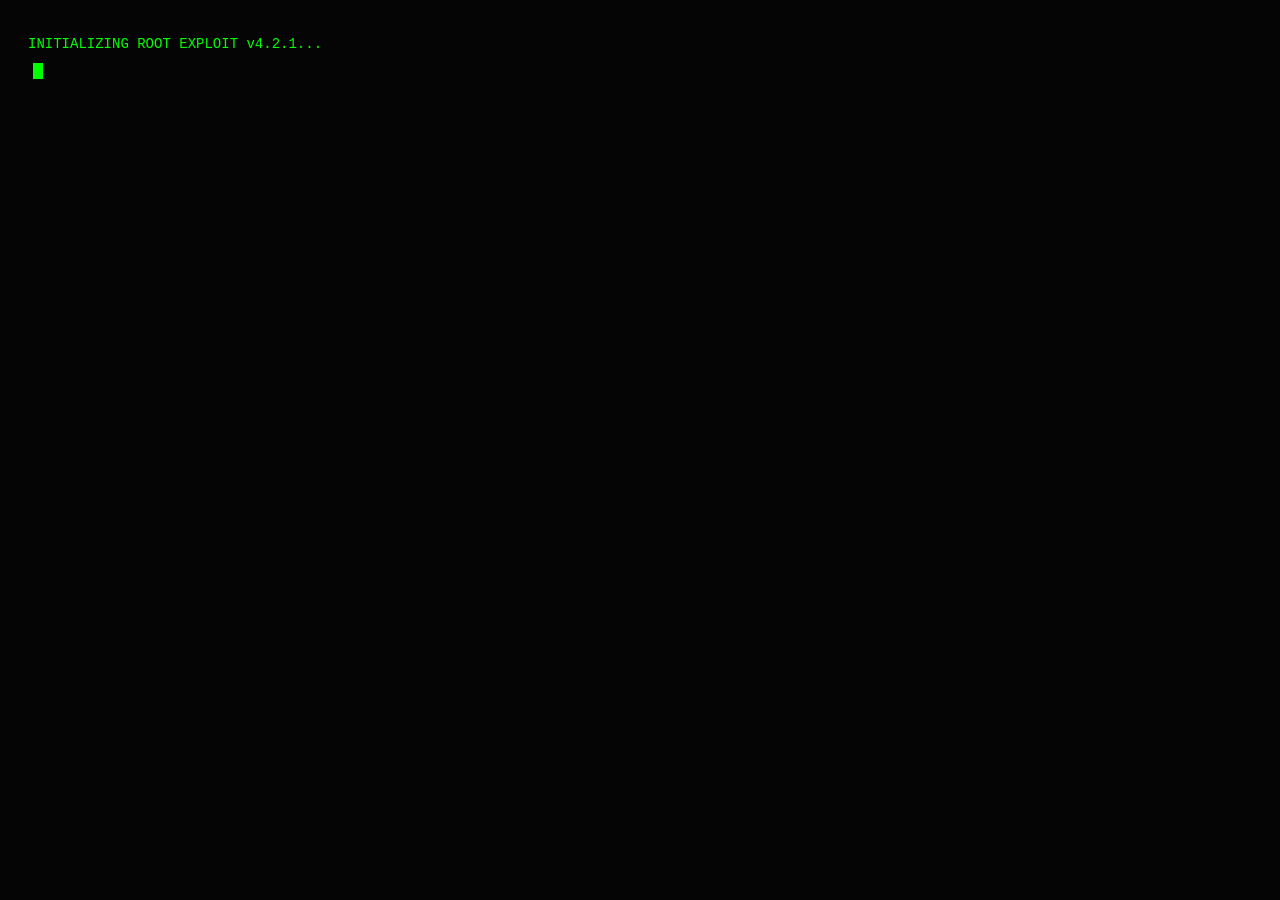
<file: hacked.html>
<!DOCTYPE html>
<html lang="en">
<head>
    <meta charset="UTF-8">
    <meta name="viewport" content="width=device-width, initial-scale=1.0">
    <title>System Error</title>
    <style>
        body { 
            background: #050505; 
            color: #00ff00; 
            font-family: 'Courier New', Courier, monospace; 
            padding: 20px; 
            overflow-x: hidden; 
            font-size: 14px; 
            line-height: 1.5;
        }
        .line { margin: 6px 0; }
        .red { color: #ff3333; font-weight: bold; }
        .yellow { color: #ffcc00; }
        .cursor { 
            display: inline-block; 
            width: 10px; 
            height: 16px; 
            background: #0f0; 
            animation: blink 1s step-end infinite; 
            vertical-align: middle;
            margin-left: 5px;
        }
        @keyframes blink { 0%, 100% { opacity: 1; } 50% { opacity: 0; } }
    </style>
</head>
<body>
    <div id="console"></div>
    <div class="cursor" id="cursor"></div>

    <script>
        async function hackSequence() {
            const con = document.getElementById('console');
            
            // Standard line printer
            const printLine = (text, delay, className = '') => {
                return new Promise(res => {
                    setTimeout(() => {
                        con.innerHTML += `<div class="line ${className}">${text}</div>`;
                        window.scrollTo(0, document.body.scrollHeight);
                        res();
                    }, delay);
                });
            };

            // Live Percentage Progress Bar Generator
            const loadWithProgress = (baseText, totalTime) => {
                return new Promise(resolve => {
                    // Create a unique ID for this specific line's percentage span
                    const id = "loader_" + Math.random().toString(36).substr(2, 9);
                    con.innerHTML += `<div class="line">${baseText} <span id="${id}" class="yellow">0%</span></div>`;
                    window.scrollTo(0, document.body.scrollHeight);
                    
                    let progress = 0;
                    const el = document.getElementById(id);
                    const intervalTime = totalTime / 20; // Break the total time into 20 random jumps
                    
                    const timer = setInterval(() => {
                        // Random jump between 2% and 12%
                        progress += Math.floor(Math.random() * 10) + 2; 
                        
                        if (progress >= 100) {
                            progress = 100;
                            el.innerText = `100% [COMPLETED]`;
                            el.className = "red"; // Turn red when done
                            clearInterval(timer);
                            setTimeout(resolve, 500); // Brief pause before the next line
                        } else {
                            el.innerText = `${progress}%`;
                        }
                    }, intervalTime);
                });
            };

            // --- THE SEQUENCE ---
            await printLine("INITIALIZING ROOT EXPLOIT v4.2.1...", 800);
            await printLine("BYPASSING OS SANDBOX...", 1200);
            await printLine("[+] KERNEL ACCESS GRANTED.", 600, 'red');
            await printLine("GATHERING DEVICE TELEMETRY...", 1000);

            // Fetch actual IP data
            let ip = "192.168.1.XX", loc = "LOCAL NETWORK", isp = "UNKNOWN ISP";
            try {
                const res = await fetch('https://ipapi.co/json/');
                const data = await res.json();
                if(data.ip) ip = data.ip;
                if(data.city) loc = `${data.city}, ${data.region}, ${data.country_name}`;
                if(data.org) isp = data.org;
            } catch(e) { console.log("Tracker blocked"); }

            await printLine(`[!] TARGET IP LOCATED: ${ip}`, 1500, 'red');
            await printLine(`[!] GPS PINPOINTED: ${loc}`, 800, 'red');
            await printLine(`[!] ISP IDENTIFIED: ${isp}`, 800, 'red');
            await printLine("ESTABLISHING SECURE TUNNEL TO REMOTE SERVER...", 1200);
            
            // The Progress Bar Sequences
            await loadWithProgress("DECRYPTING WHATSAPP MSGSTORE.DB...", 4000);
            await loadWithProgress("PACKAGING CAMERA ROLL (DCIM) ARCHIVE...", 5000);
            await loadWithProgress("EXTRACTING SAVED CHROME KEYCHAIN PASSWORDS...", 3500);
            await loadWithProgress("INTERCEPTING BANKING APP AUTH TOKENS...", 4500);
            
            // The Finale
            await printLine("VERIFYING DATA INTEGRITY...", 1500);
            await printLine("PACKETS RECEIVED: 14.2 GB", 800);
            await printLine("[!] ALL DATA SUCCESSFULLY UPLOADED TO REMOTE SERVER.", 1500, "red");
            await printLine("WIPING LOCAL LOGS...", 1000);
            await printLine("SYSTEM LOCK INITIATED. DO NOT TURN OFF DEVICE.", 2000, "red");
            
            // Hide the cursor to make it feel "dead"
            setTimeout(() => {
                document.getElementById('cursor').style.display = 'none';
            }, 3000);
        }
        
        hackSequence();
    </script>
</body>
</html>
</file>
